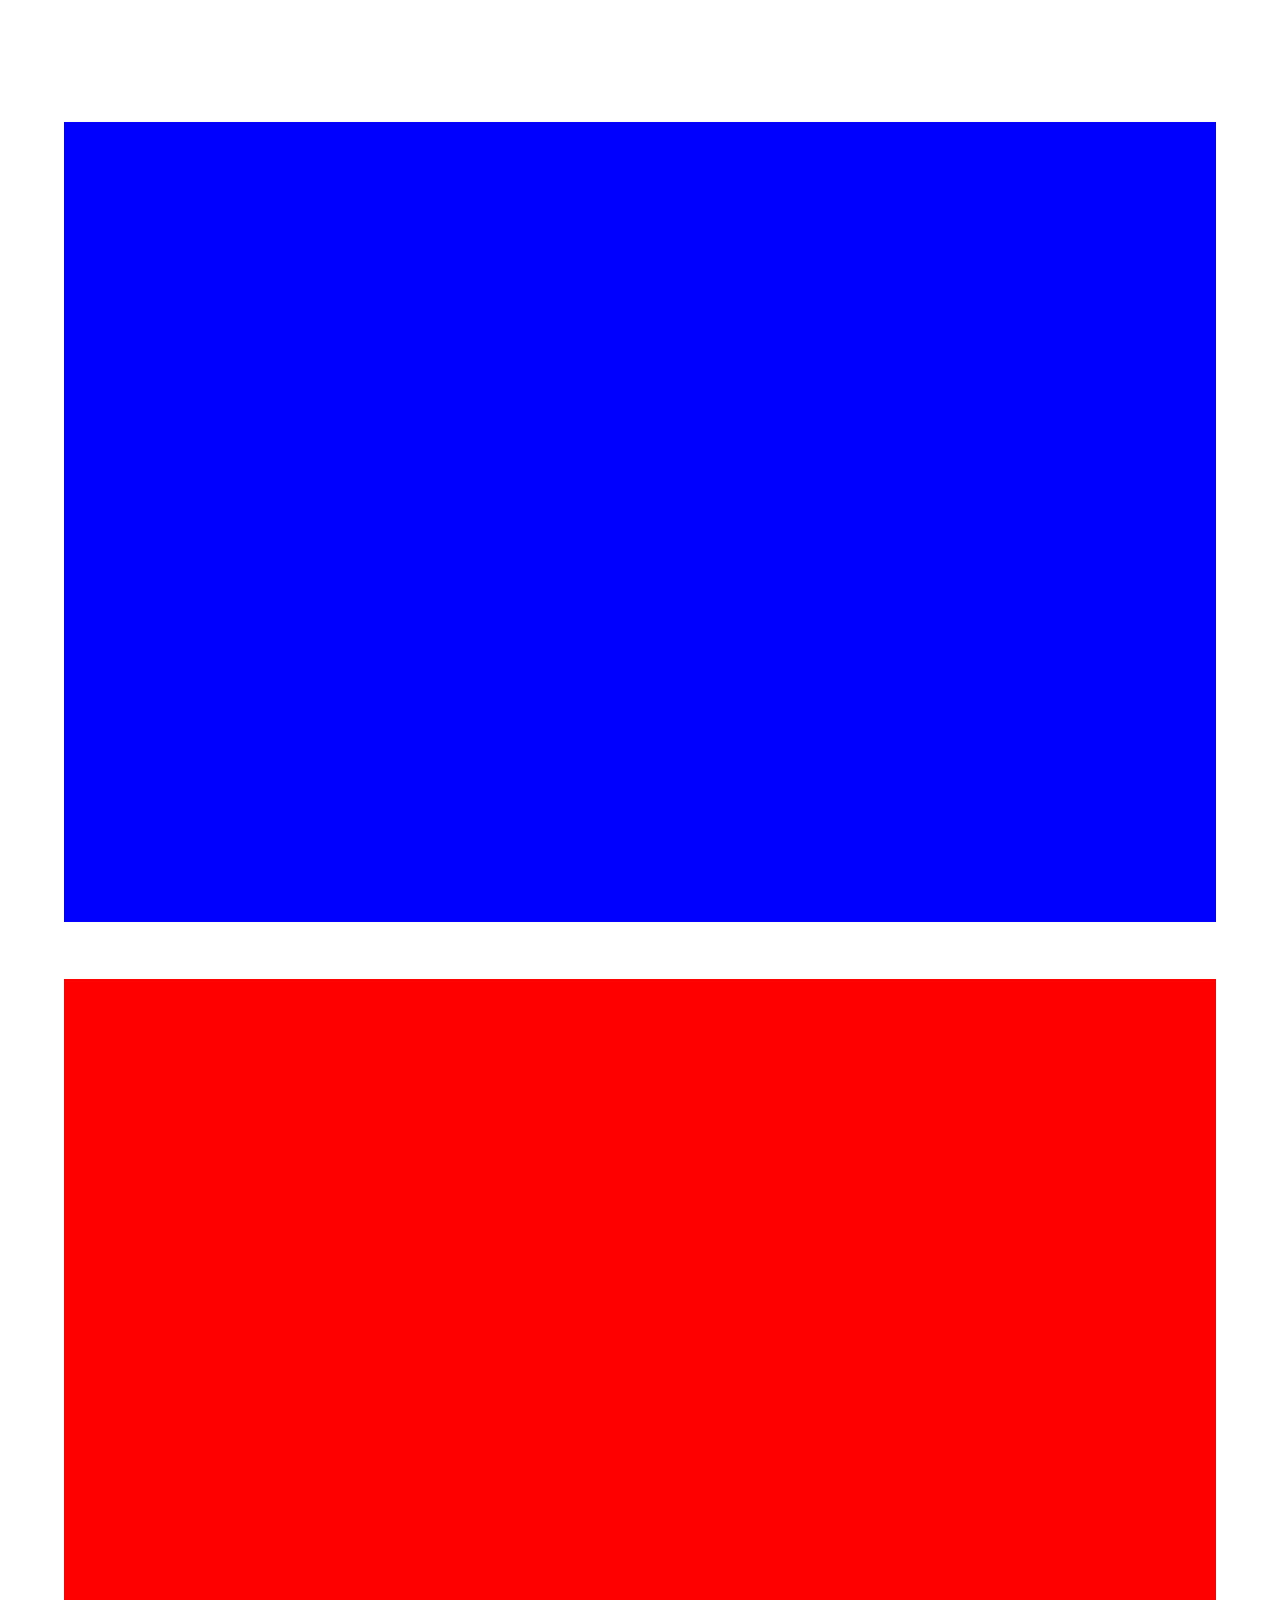
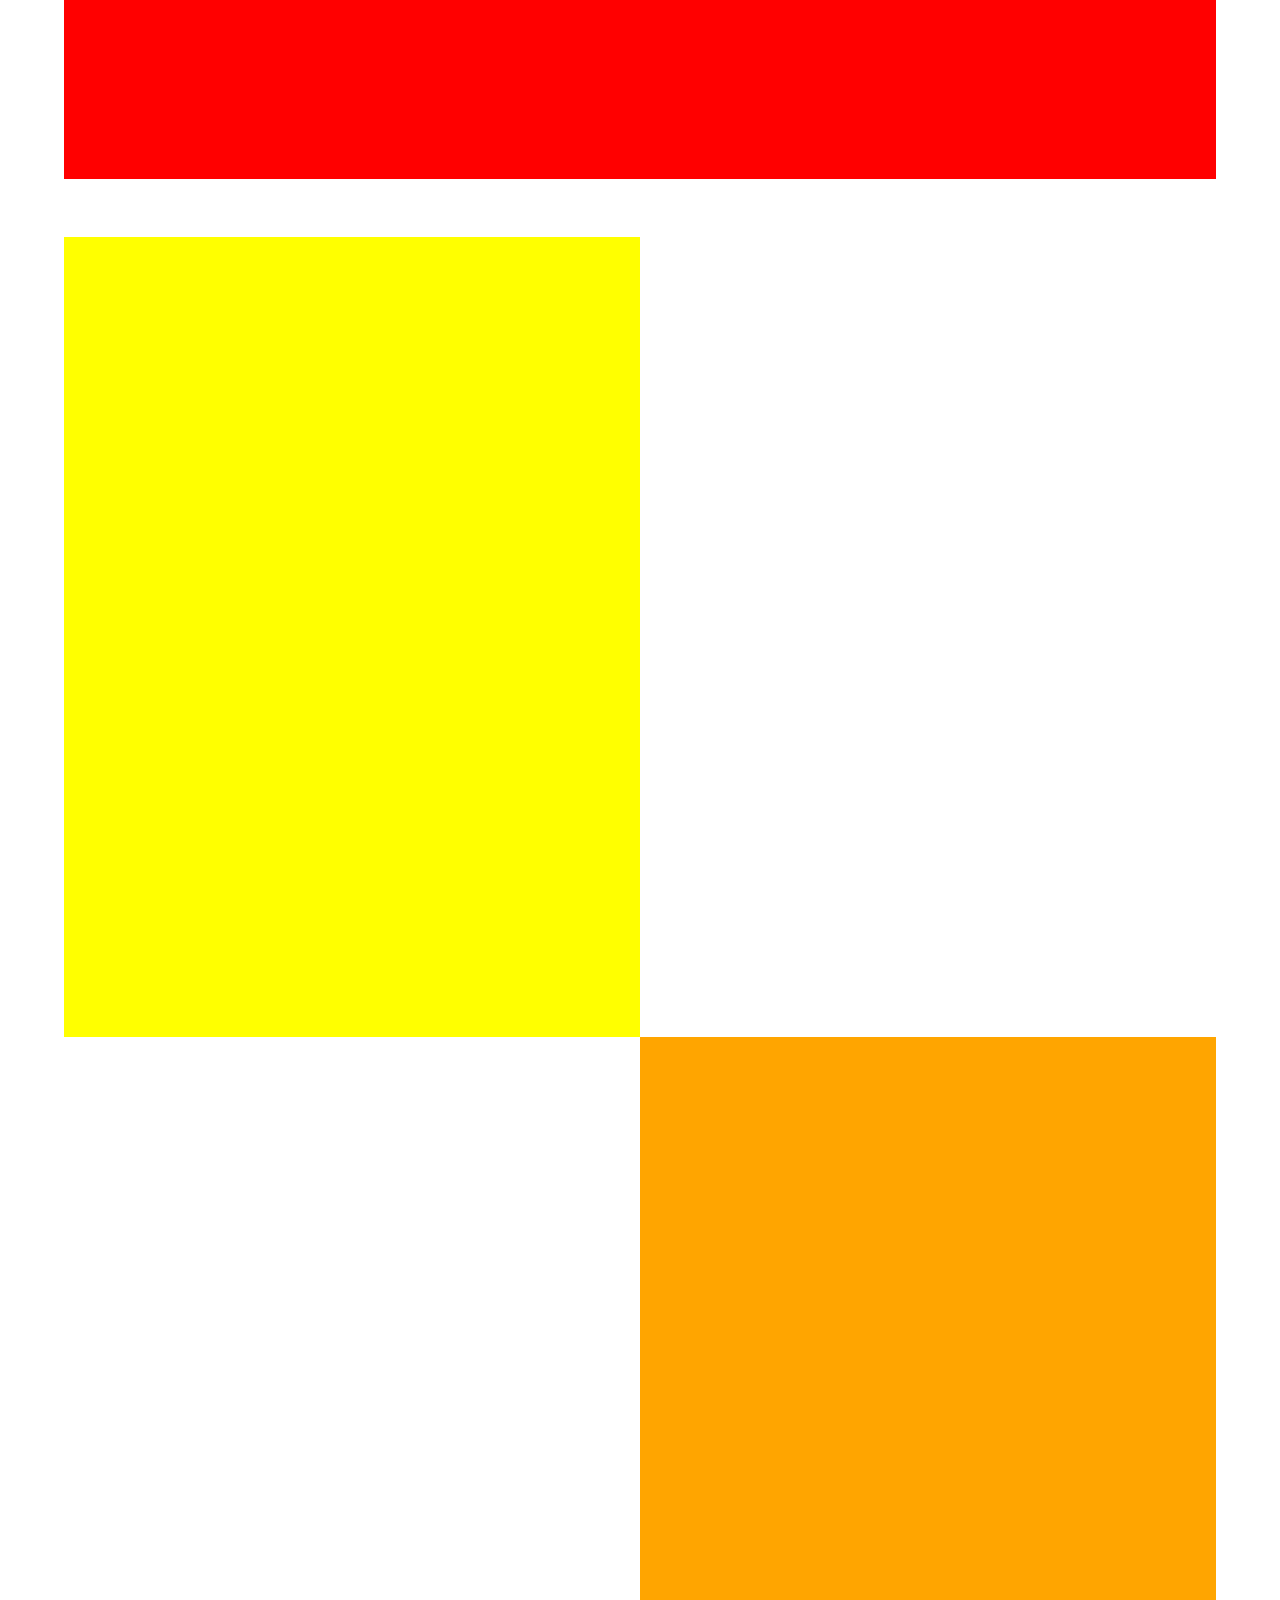
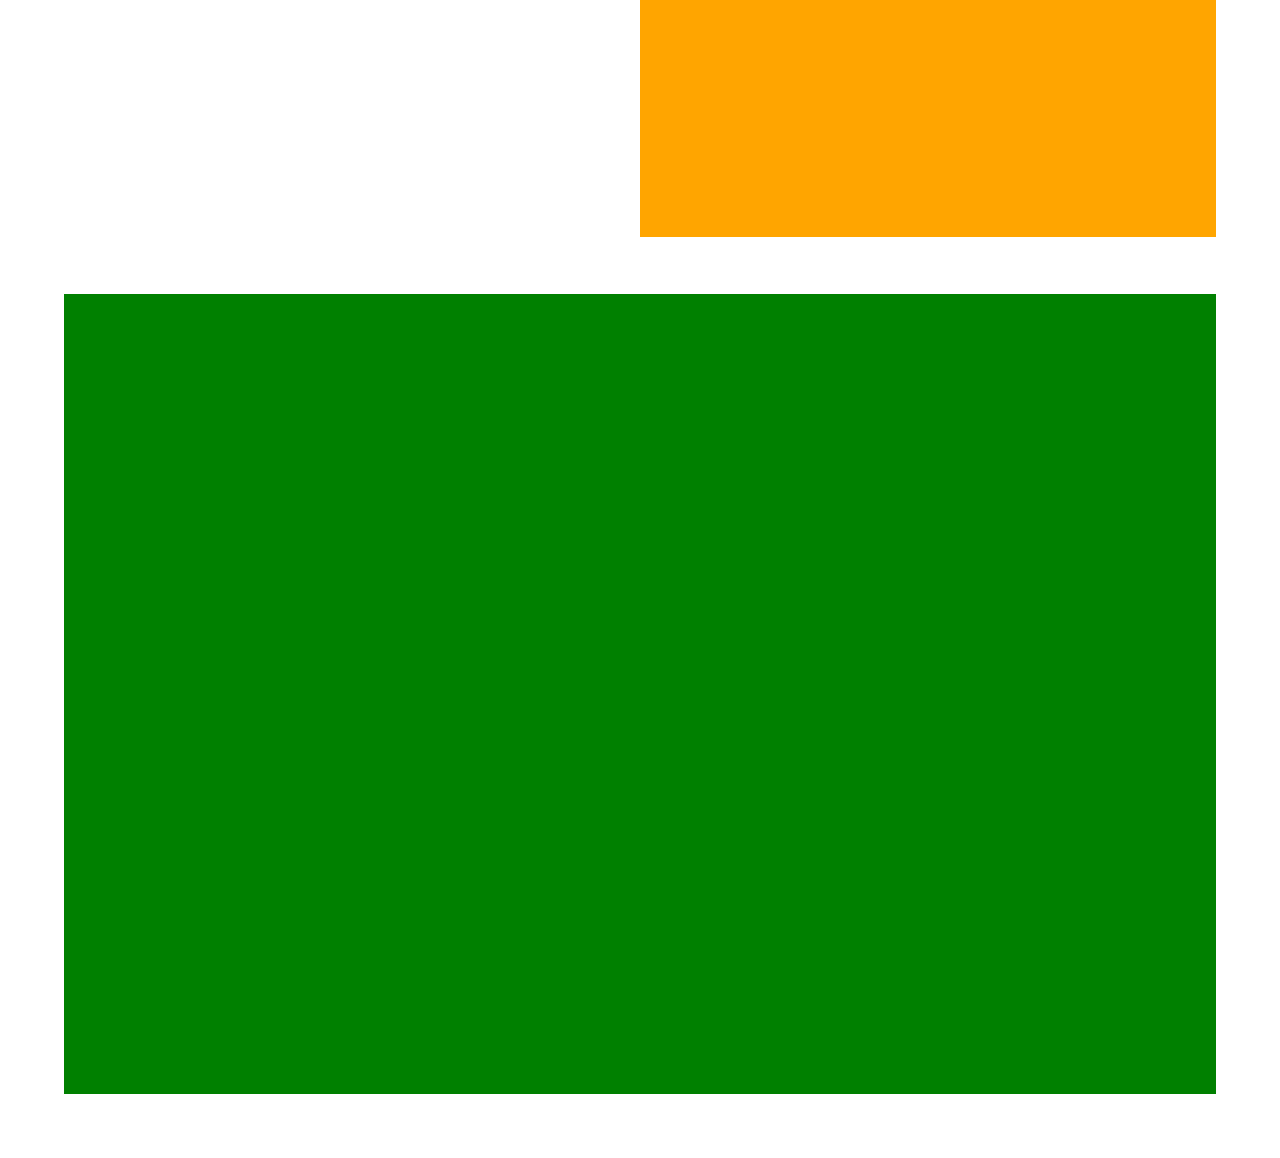
<file: index.html>
<!DOCTYPE html>
<html>
<head>
	<link rel="stylesheet" type="text/css" href="css/themes.css">
	<link rel="stylesheet" type="text/css" href="css/index.css">
	<script src="js/index.js"></script>
	<title>Test Fades</title>
</head>
<body>
	<div id="container1" class="container">
		<div id="content1" class="content">
			
		</div>
	</div>
	<div id="container2" class="container">
		<div id="content2" class="content">
			
		</div>
	</div>
	<div id="container3" class="container">
		<div id="content3a" class="content">
			
		</div>
		<div id="content3b" class="content">
			
		</div>
	</div>
	<div id="container4" class="container">
		<div id="content4a" class="content">
			
		</div>
		<div id="content4b" class="content">
			
		</div>
	</div>
</body>
</html>
</file>
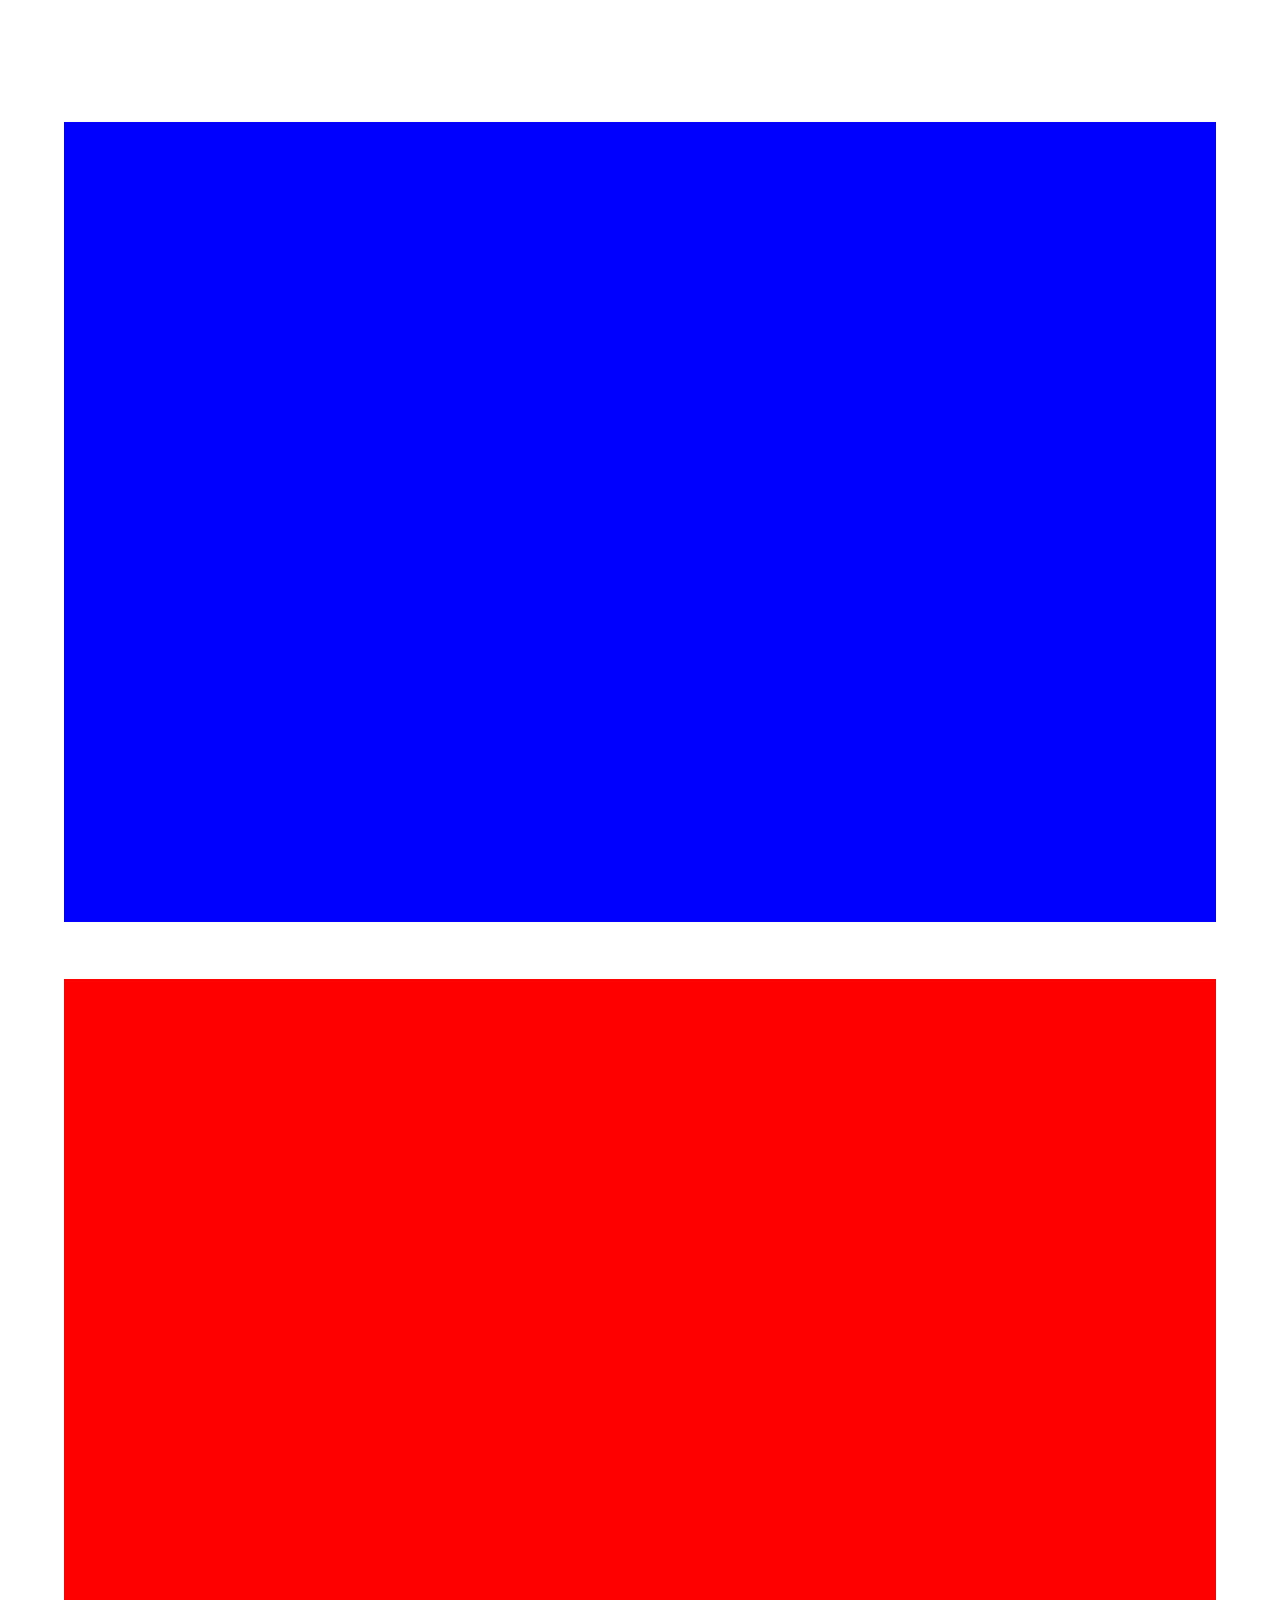
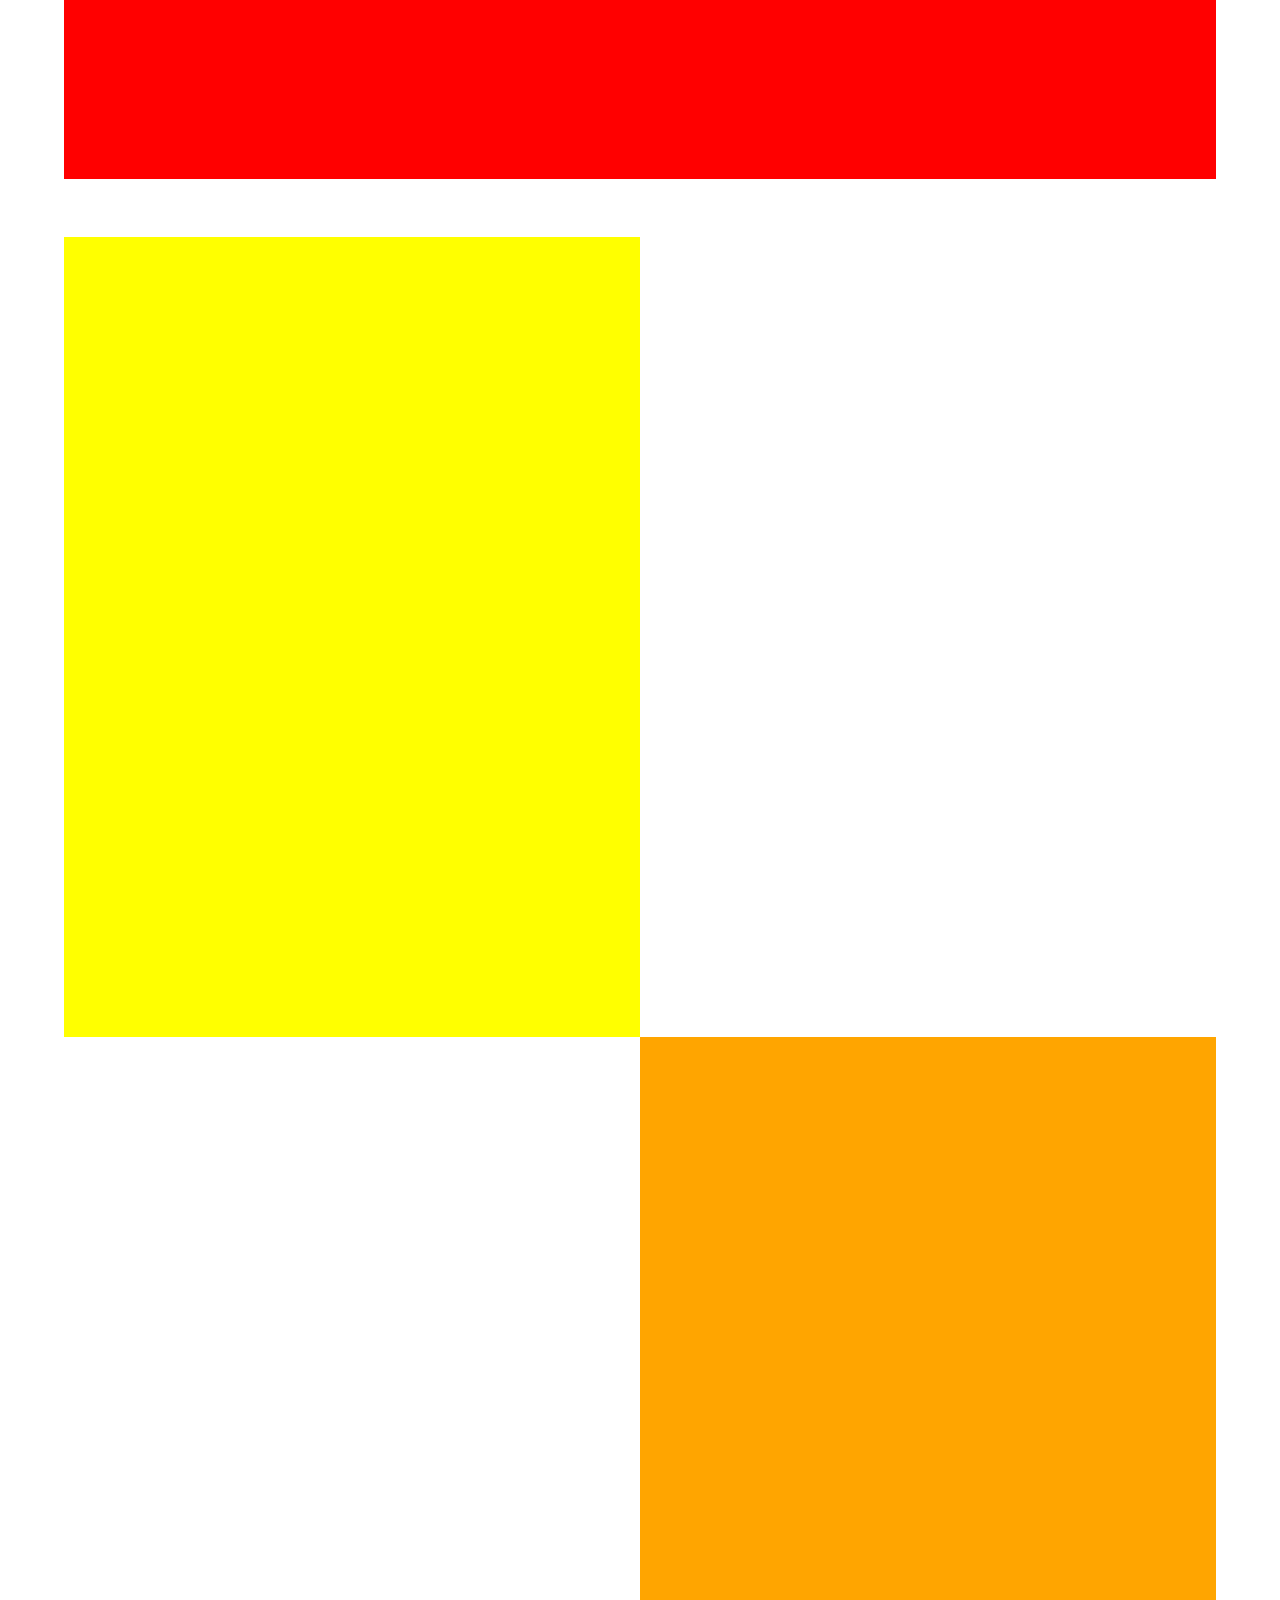
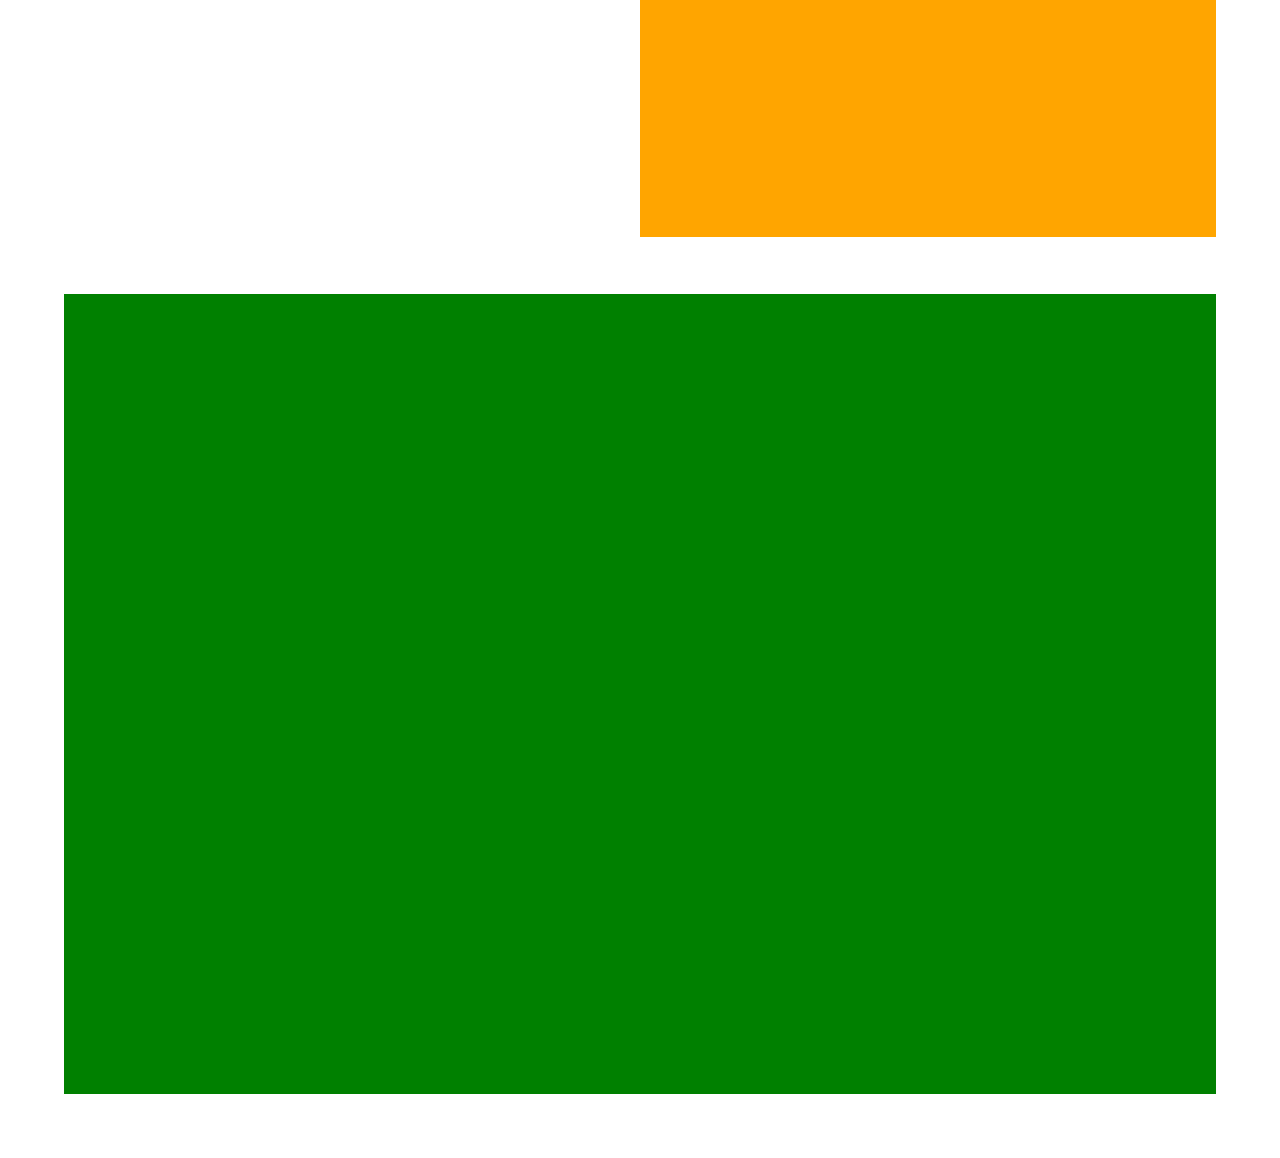
<file: pages/index/index.html>
<!DOCTYPE html>
<html>
<head>
	<link rel="stylesheet" type="text/css" href="../themes.css">
	<link rel="stylesheet" type="text/css" href="index.css">
	<script src="index.js"></script>
	<title>Test Fades</title>
</head>
<body>
	<div id="container1" class="container">
		<div id="content1" class="content">
			
		</div>
	</div>
	<div id="container2" class="container">
		<div id="content2" class="content">
			
		</div>
	</div>
	<div id="container3" class="container">
		<div id="content3a" class="content">
			
		</div>
		<div id="content3b" class="content">
			
		</div>
	</div>
	<div id="container4" class="container">
		<div id="content4a" class="content">
			
		</div>
		<div id="content4b" class="content">
			
		</div>
	</div>
</body>
</html>
</file>
<file: css/themes.css>
body
{
	width: 90%;
	padding: 5%;
	margin: 0px;
}
</file>
<file: css/index.css>
.container
{
	width: 100%;
  	min-height: 800px;
  	height: auto;
	padding-top: 5%;
}

.content
{
	width: inherit;
	height: 800px;
	position: relative;
	margin: 0px;
	animation-duration: 1s;
	animation-timing-function: ease-out;
	animation-play-state: paused;
}

#content1
{
	background-color: blue;
	animation-name: fade_in_from_right;
}

#content2
{
	background-color: red;
	animation-name: fade_in_from_left;
}

#container3
{

}

#content3a
{
	background-color: yellow;
	width: 50%;
	animation-name: fade_in_from_left;
}

#content3b
{
	background-color: orange;
	width: 50%;
	animation-name: fade_in_from_right;
	float: right;
}

#container4
{
	display: flex;
	flex-direction: row;
}

#content4a
{
	background-color: green;
	width: 50%;
	animation-name: fade_in_from_left;
}

#content4b
{
	background-color: green;
	width: 50%;
	animation-name: fade_in_from_right;
}


@keyframes fade_in_from_right {
  from
  {
  	left: 100px;
  	opacity: 0%;
  }
  to
  {
  	left: 0px;
  	opacity: 100%;
  }
}

@keyframes fade_in_from_left {
	from
	{
		right: 100px;
		opacity: 0%;
	}
	to
	{
		right: 0px;
		opacity: 100%;
	}
}
</file>
<file: pages/themes.css>
body
{
	width: 90%;
	padding: 5%;
	margin: 0px;
}
</file>
<file: pages/index/index.css>
.container
{
	width: 100%;
  	min-height: 800px;
  	height: auto;
	padding-top: 5%;
}

.content
{
	width: inherit;
	height: 800px;
	position: relative;
	margin: 0px;
	animation-duration: 1s;
	animation-timing-function: ease-out;
	animation-play-state: paused;
}

#content1
{
	background-color: blue;
	animation-name: fade_in_from_right;
}

#content2
{
	background-color: red;
	animation-name: fade_in_from_left;
}

#container3
{

}

#content3a
{
	background-color: yellow;
	width: 50%;
	animation-name: fade_in_from_left;
}

#content3b
{
	background-color: orange;
	width: 50%;
	animation-name: fade_in_from_right;
	float: right;
}

#container4
{
	display: flex;
	flex-direction: row;
}

#content4a
{
	background-color: green;
	width: 50%;
	animation-name: fade_in_from_left;
}

#content4b
{
	background-color: green;
	width: 50%;
	animation-name: fade_in_from_right;
}


@keyframes fade_in_from_right {
  from
  {
  	left: 100px;
  	opacity: 0%;
  }
  to
  {
  	left: 0px;
  	opacity: 100%;
  }
}

@keyframes fade_in_from_left {
	from
	{
		right: 100px;
		opacity: 0%;
	}
	to
	{
		right: 0px;
		opacity: 100%;
	}
}
</file>
